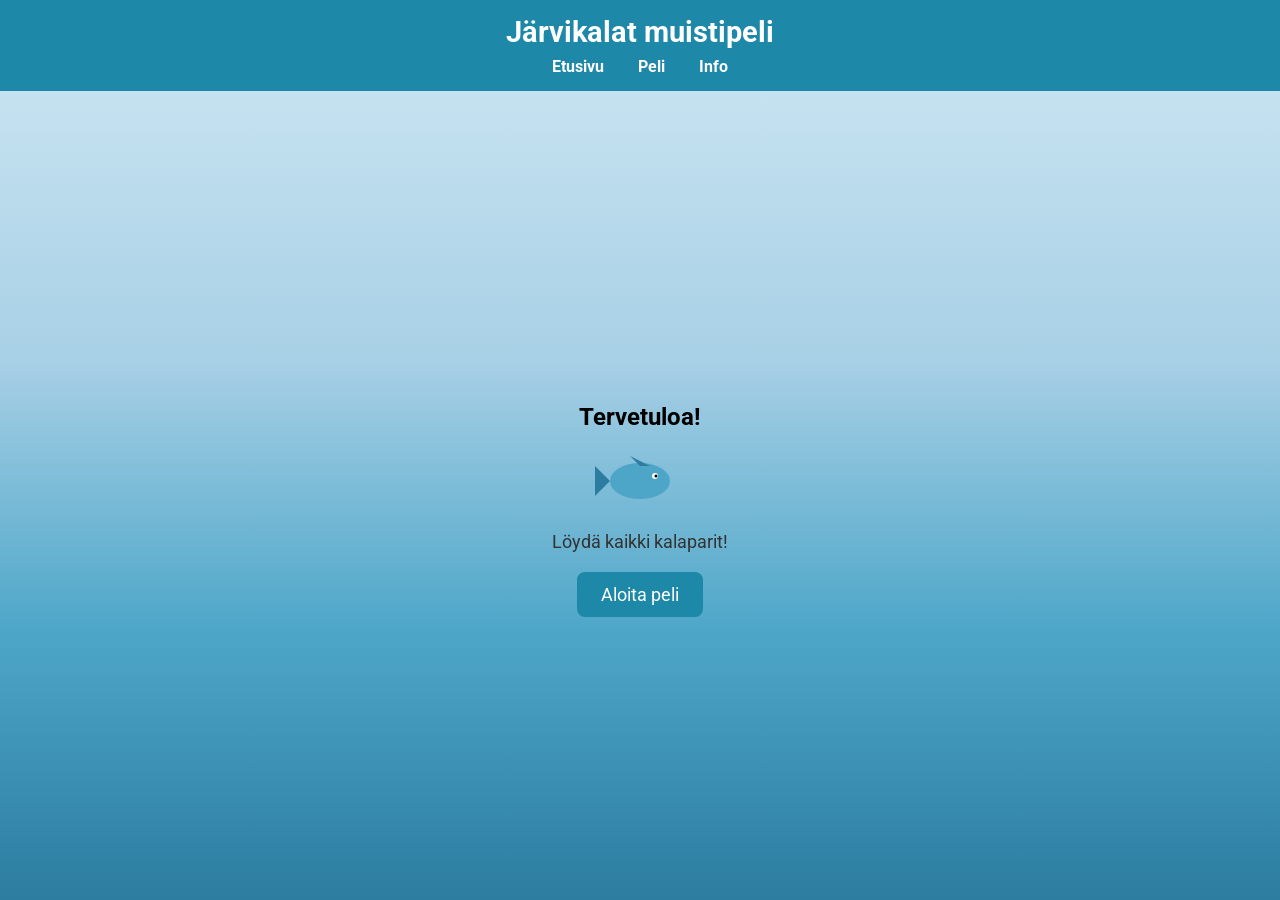
<file: index.html>
<!DOCTYPE html>
<html lang="fi">
<head>
  <link href="https://fonts.googleapis.com/css2?family=Roboto:wght@300;400;700&display=swap" rel="stylesheet">
  <meta charset="UTF-8">
  <meta name="viewport" content="width=device-width, initial-scale=1.0">
  <title>Järvikalat muistipeli</title>
  <link rel="stylesheet" href="css/etusivu.css">
</head>

<body>

<header class="header">
  <h1>Järvikalat muistipeli</h1>
  <nav>
    <a href="index.html">Etusivu</a>
    <a href="muistipeli.html">Peli</a>
    <a href="info.html">Info</a>
  </nav>
</header>

<main class="container">
  <h2>Tervetuloa!</h2>

  <img src="images/etusivukala.svg" class="fish" alt="kala">

  <p class="subtitle">Löydä kaikki kalaparit!</p>

  <a href="muistipeli.html" class="start-button">
    Aloita peli
  </a>
</main>

<script src="js/etusivu.js"></script>

</body>
</html>
</file>
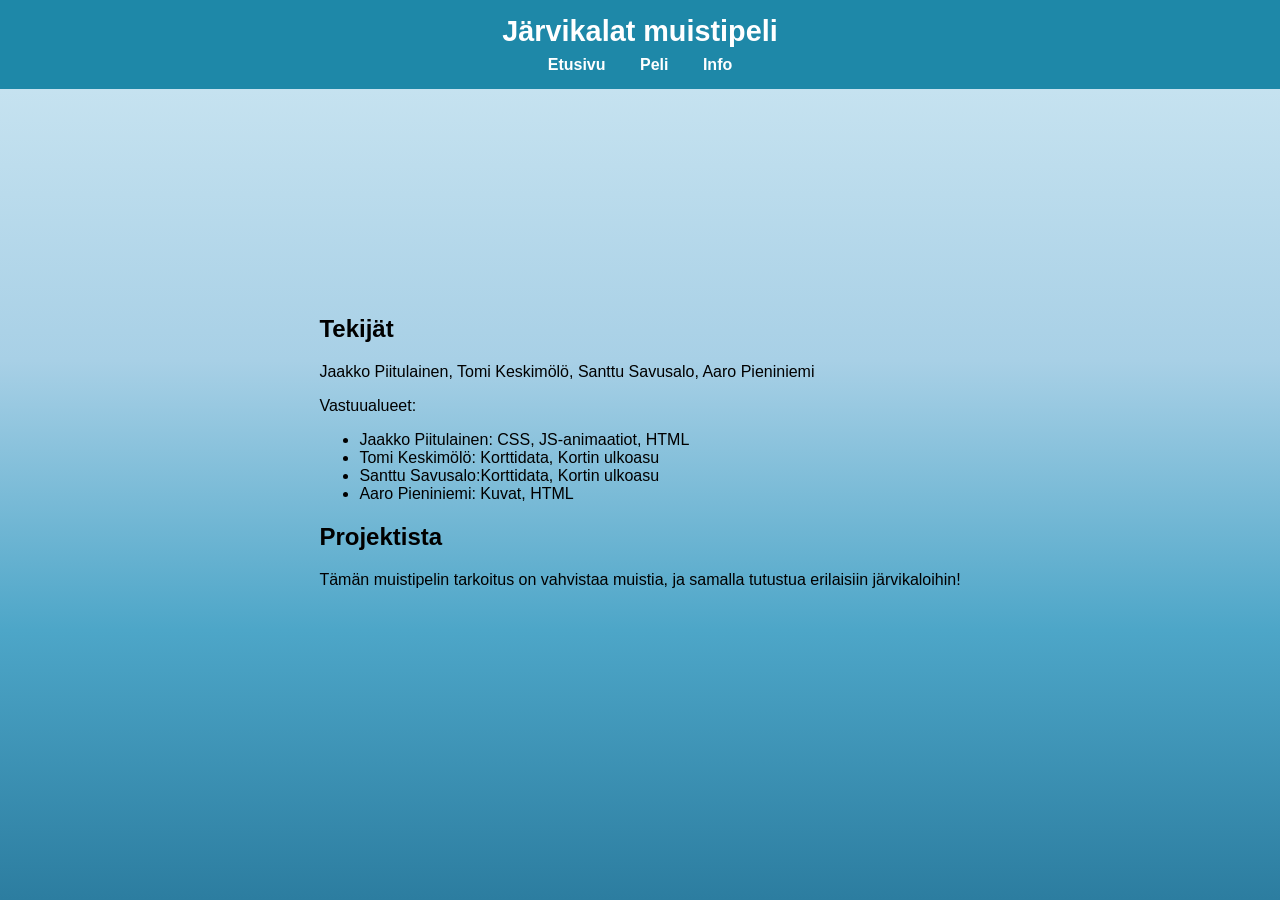
<file: info.html>
<!DOCTYPE html>
<html lang="fi">
<head>
  <meta charset="UTF-8">
  <meta name="viewport" content="width=device-width, initial-scale=1.0">
  <title>Info</title>
  <link rel="stylesheet" href="css/etusivu.css">
</head>
<body>

<header class="header">
  <h1>Järvikalat muistipeli</h1>
  <nav>
    <a href="index.html">Etusivu</a>
    <a href="muistipeli.html">Peli</a>
    <a href="info.html">Info</a>
  </nav>
</header>

<main class="game-container">
  <h2>Tekijät</h2>
Jaakko Piitulainen, Tomi Keskimölö, Santtu Savusalo, Aaro Pieniniemi
  <p><strong></strong></p>
  <p>Vastuualueet:</p>
  <ul>
    <li>Jaakko Piitulainen: CSS, JS-animaatiot, HTML </li>
    <li>Tomi Keskimölö: Korttidata, Kortin ulkoasu</li>
    <li>Santtu Savusalo:Korttidata, Kortin ulkoasu</li>
    <li>Aaro Pieniniemi: Kuvat, HTML</li>
  </ul>

  <h2>Projektista</h2>
  <p>
    Tämän muistipelin tarkoitus on vahvistaa muistia, ja samalla tutustua erilaisiin järvikaloihin!
  </p>
</main>


<script src="js/etusivu.js"></script>
</body>
</html>
</file>
<file: css/etusivu.css>
body {
  margin: 0;
  font-family: Roboto, sans-serif;
  background: linear-gradient(
    to bottom,
    #cfe8f3 0%,
    #a8d0e6 40%,
    #4da6c8 70%,
    #2c7da0 100%
  );
  display: flex;
  justify-content: center;
  align-items: center;
  min-height: 100vh;
  opacity: 1;
  transition: opacity 1s ease;
}

.header {
  position: fixed;
  top: 0;
  left: 0;
  width: 100%;
  background: #1e88a8;
  color: white;
  text-align: center;
  padding: 15px 0;
  z-index: 1000;
}

.header h1 {
  margin: 0;
  font-size: 1.8rem;
}

nav {
  margin-top: 8px;
}

nav a {
  color: white;
  text-decoration: none;
  margin: 0 15px;
  font-weight: bold;
}

nav a:hover {
  text-decoration: underline;
}

.container {
  text-align: center;
  padding: 20px;
  margin-top: 100px;
}

h1 {
  font-size: 2rem;
  margin-bottom: 10px;
}

.subtitle {
  font-size: 1.1rem;
  margin-bottom: 20px;
  color: #333;
}

.menu {
  margin-bottom: 20px;
}

.start-button {
  display: inline-block;
  padding: 12px 24px;
  background-color: #1e88a8;
  color: white;
  text-decoration: none;
  border-radius: 8px;
  font-size: 18px;
}

.start-button:hover {
  background-color: #156f86;
}

/*
Lähteet:

W3Schools - CSS Background
https://www.w3schools.com/css/css_background.asp

W3Schools - CSS Flexbox
https://www.w3schools.com/css/css3_flexbox.asp

W3Schools - CSS Grid Layout
https://www.w3schools.com/css/css_grid.asp


OpenAI - ChatGPT (GPT-5) Tekoälyä käytetty koodiin korjaamiseen ja selittämiseen.

YouTube - Memory Card Game Tutorial
https://www.youtube.com/watch?v=ZniVgo8U7ek
*/
</file>
